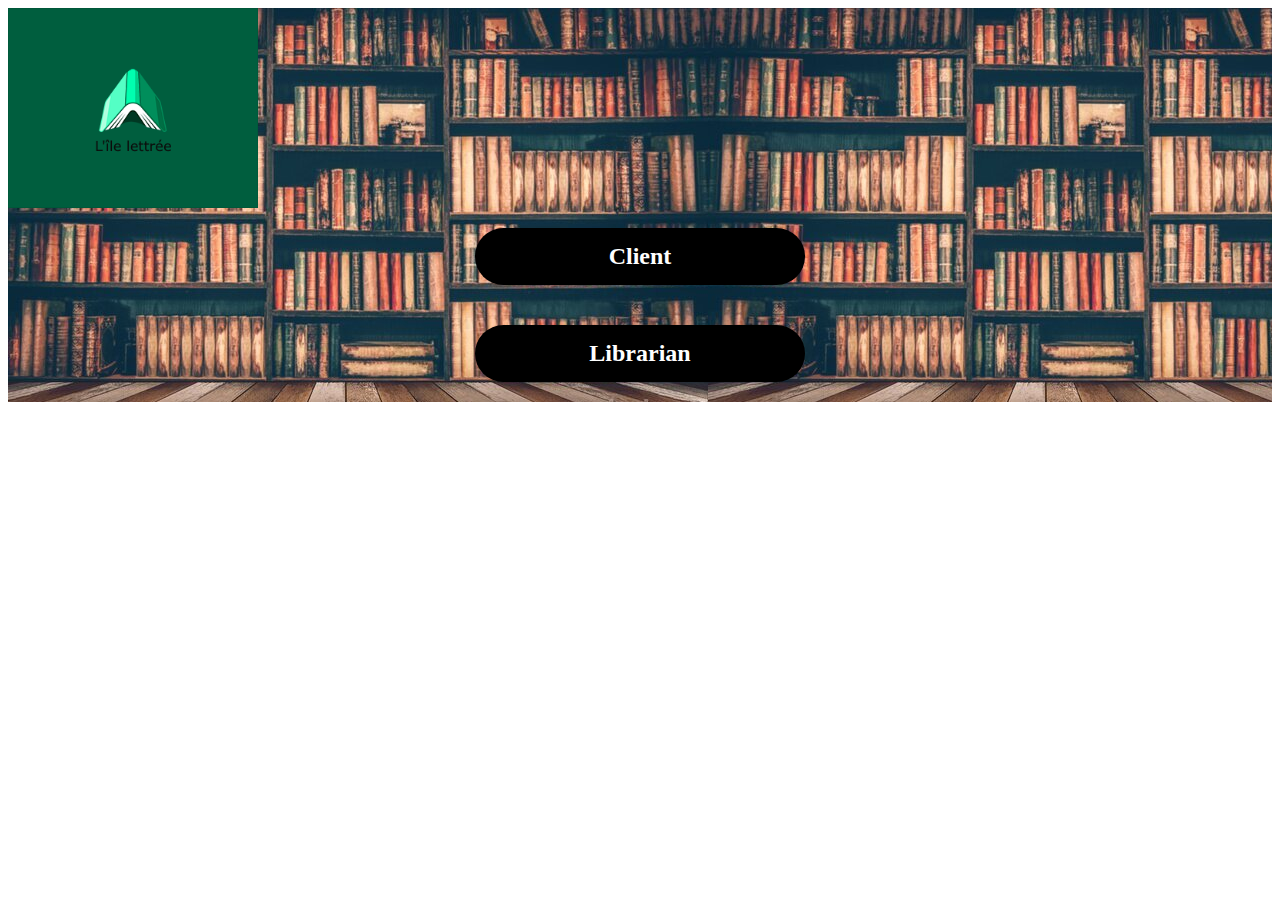
<file: templates/index.html>
<!doctype.html>
<html lang="fr">
  <head>
    <meta charset="utf-8">
    <title>Page d'acceuil</title>
    <link rel='stylesheet' href='/static/style.css'>
    <link rel="icon" type="image/x-icon" href="/static/iconbib.png">
  </head>
  <body>
    <div class = "background-image">
    <img src='/static/logolib.png' widht='200px' height='200px'>
    <center>
    <a class='button' href='client.html'><strong>Client</strong></a>
    <a class='button' href='libraire.html'><strong>Librarian</strong></a>
    </center>
    </div>
  </body>
</html>
</file>
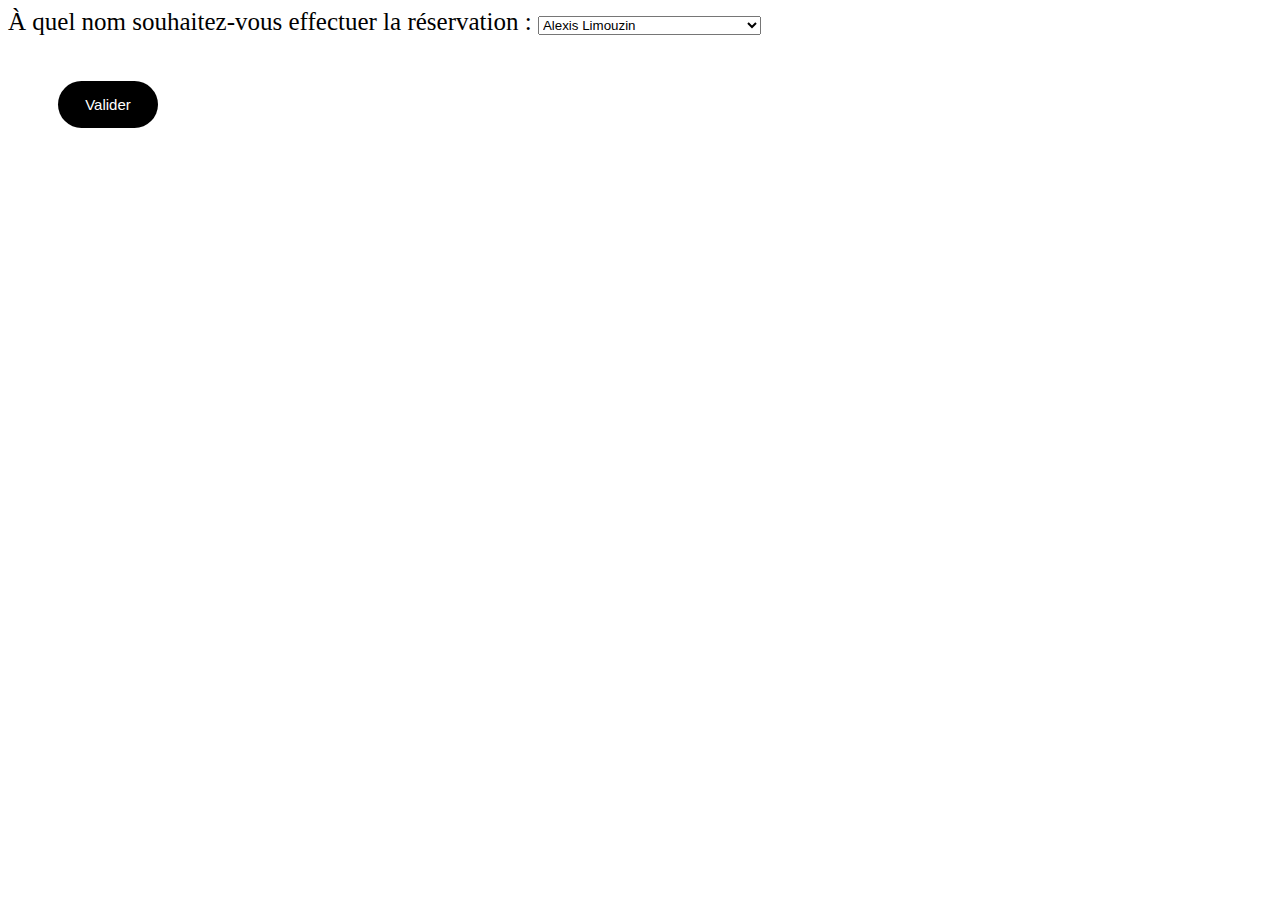
<file: templates/name.html>
<!doctype.html>
<html lang="fr">
  <head>
    <meta charset="utf-8">
    <title>Connexion</title>
    <link rel='stylesheet' href='/static/style.css'>
    <link rel="icon" type="image/x-icon" href="/static/iconbib.png">

  </head>

  <body>
    <form action="/reservation.html" method="POST">
    <p>
      À quel nom souhaitez-vous effectuer la réservation :

      <select name="identifiant" class="form-control">
       <option value="Alexis Limouzin">Alexis Limouzin</option>
       <option value="Tuan Henry">Tuan Henry</option>
       <option value="Killian Trouve">Killian Trouve</option>
       <option value="Matisse de Cornuaud Marcheteau">Matisse de Cornuaud Marcheteau</option>
       <option value="Théo Domengie">Théo Domengie</option>
       <option value="Hansouman Sow">Hansouman Sow</option>
       <option value="Coline Guilmard">Coline Guilmard</option>
       <option value="Julien Lejalle">Julien Lejealle</option>
       <option value="Lea Perrot">Lea Perrot</option>
       <option value="Remi Vanicat">Remi Vanicat</option>
       <option value="Elouan Caro">Elouan Caro</option>

      </select>
    </p>

    <input type ='submit' class='button_petit' value= "Valider"></input>
    </form>
  </body>
</file>
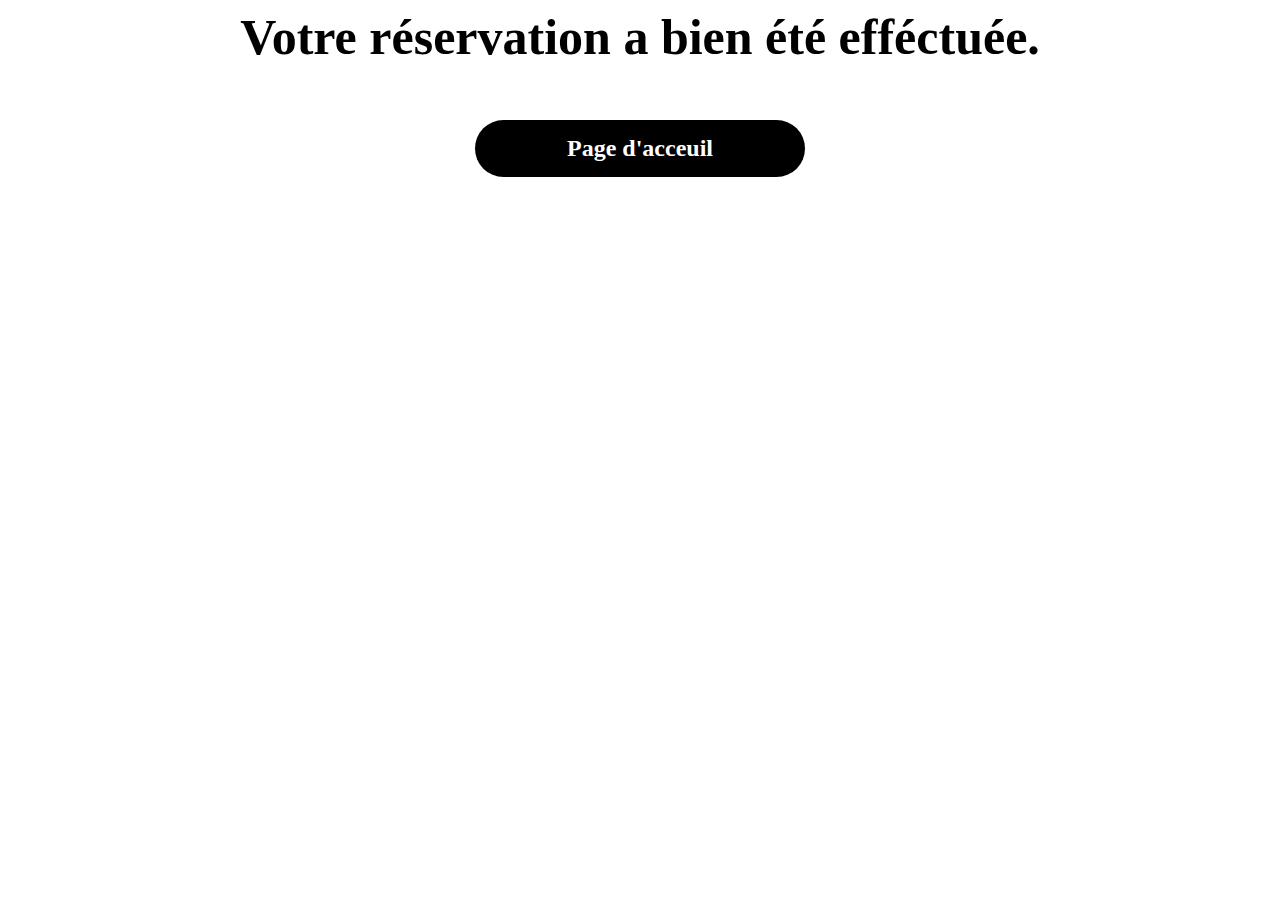
<file: templates/reservation.html>
<!doctype.html>
<html lang="fr">
  <head>
    <meta charset="utf-8">
    <title>Reservation</title>
    <link rel='stylesheet' href='/static/style.css'>
    <link rel="icon" type="image/x-icon" href="/static/iconbib.png">

  </head>

  <body>
    <center><h1>Votre réservation a bien été efféctuée.</h1>
    <a class='button' href='/'><strong>Page d'acceuil</strong></a></center>
</file>
<file: static/style.css>
h1
{
    color:black;
    font-size:50px;
    text-align:center;
}

p
{
    color:black;
    font-family:verdana;
    font-size:25px;
    text-align:justify;
    
}

.container {
  justify-content: flex-start | flex-end | center | space-between | space-around | space-evenly | start | end | left | right ... + safe | unsafe;
}

.button
{
    background-color: black;
    border: none;
    color: white;
    padding: 15px;
    width: 300px;
    text-align: center;
    text-decoration: none;
    display: inline-block;
    font-size: 15px;
    margin: 20px 450px;
    border-radius: 2rem;
}

.button strong
{
    font-size: 1.5rem;
}

.background-image{
 background-image : url("biblio.png");
}

.button_petit
{
    background-color: black;
    border: none;
    color: white;
    padding: 15px;
    width: 100px;
    text-align: center;
    text-decoration: none;
    display: inline-block;
    font-size: 15px;
    margin: 20px 50px;
    border-radius: 2rem;
}
</file>
